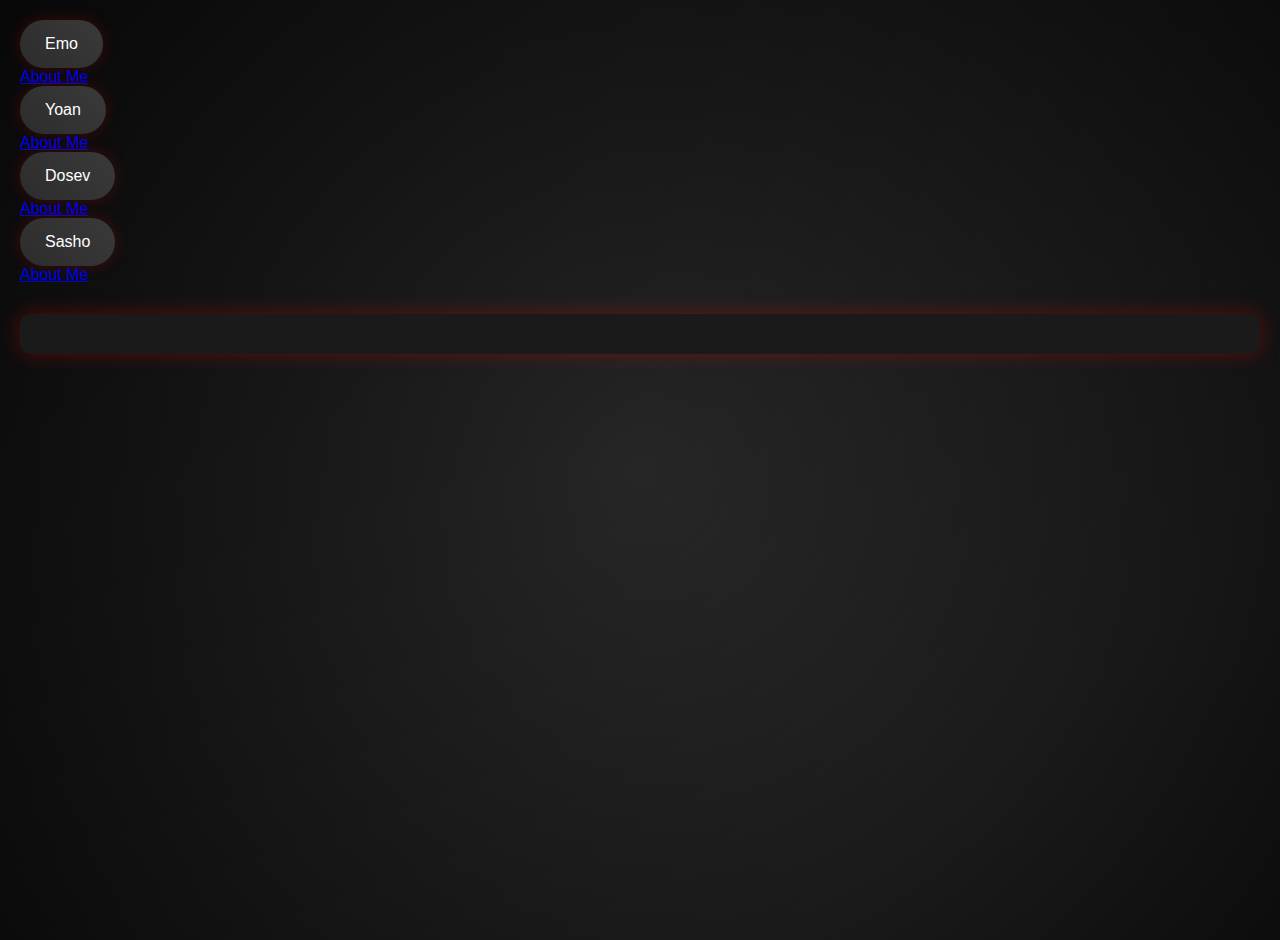
<file: main.html>
<!DOCTYPE html>
<html lang="en">
<head>
    <meta charset="UTF-8">
    <meta name="viewport" content="width=device-width, initial-scale=1.0">
    <title>The Crazy Squad</title>
    <link rel="stylesheet" href="styles.css">
</head>
<body>
    <div class="container">
        <div class="dropdown">
            <button class="dropbtn">Emo</button>
            <div class="dropdown-content">
                <a href="#" onclick="showContent('emo-content')">About Me</a>
            </div>
        </div>

        <div class="dropdown">
            <button class="dropbtn">Yoan</button>
            <div class="dropdown-content">
                <a href="#" onclick="showContent('yoan-content')">About Me</a>
            </div>
        </div>

        <div class="dropdown">
            <button class="dropbtn">Dosev</button>
            <div class="dropdown-content">
                <a href="#" onclick="showContent('dosev-content')">About Me</a>
            </div>
        </div>

        <div class="dropdown">
            <button class="dropbtn">Sasho</button>
            <div class="dropdown-content">
                <a href="#" onclick="showContent('sasho-content')">About Me</a>
            </div>
        </div>

        <div id="content-display">
            <div id="emo-content" class="content">
                <h2>About Emo</h2>
                <p>Emo is a drunkard and breaks doors when he drinks alcohol.</p>
            </div>
            <div id="yoan-content" class="content">
                <h2>About Yoan</h2>
                <p>Yoan is the biggest fan of CSKA and when he drinks alcohol big things happen.</p>
            </div>
            <div id="dosev-content" class="content">
                <h2>About Dosev</h2>
                <p>After he broke his leg and after drinking alcohol he can run and jump.</p>
            </div>
            <div id="sasho-content" class="content">
                <h2>About Sasho</h2>
                <p>He always drinks on ex and never betrays people when he sits at a table to drink.</p>
            </div>
        </div>
    </div>
    <script src="script.js"></script>
</body>
</html>
</file>
<file: styles.css>
@import url('https://fonts.googleapis.com/css2?family=Montserrat:wght@400;500&display=swap');

/* Add animated gradient background */
@keyframes gradientAnimation {
    0% {
        background-position: 0% 50%;
    }
    50% {
        background-position: 100% 50%;
    }
    100% {
        background-position: 0% 50%;
    }
}

body {
    margin: 0;
    padding: 0;
    background-color: black;
    font-family: Arial, sans-serif;
    color: white;
}

.container {
    min-height: 100vh;
    padding: 20px;
    background: linear-gradient(
        135deg,
        #1a1a1a,
        #2d2d2d,
        #1f1f1f,
        rgba(255, 0, 0, 0.15),
        #1a1a1a,
        #2d2d2d
    );
    background-size: 400% 400%;
    animation: gradientBG 15s ease infinite;
    position: relative;
    color: white;
}

@keyframes gradientBG {
    0% {
        background-position: 0% 50%;
    }
    50% {
        background-position: 100% 50%;
    }
    100% {
        background-position: 0% 50%;
    }
}

.container::before {
    content: '';
    position: absolute;
    top: 0;
    left: 0;
    right: 0;
    bottom: 0;
    background: radial-gradient(
        circle at center,
        transparent,
        rgba(0, 0, 0, 0.7)
    );
    pointer-events: none;
}

.container > * {
    position: relative;
    z-index: 1;
}

/* Dropdown styles */
.dropdown-nav {
    display: flex;
    justify-content: center;
    gap: 20px;
    padding: 20px 0;
    margin-bottom: 40px;
}

.dropdown {
    position: relative;
}

.dropbtn {
    background: linear-gradient(45deg, #2c2c2c, #3a3a3a);
    color: white;
    padding: 15px 25px;
    border: none;
    border-radius: 25px;
    cursor: pointer;
    font-size: 16px;
    transition: all 0.3s ease;
    box-shadow: 0 0 15px rgba(255, 0, 0, 0.2);
    display: flex;
    align-items: center;
    gap: 10px;
}

.dropbtn:hover {
    background: linear-gradient(45deg, #3a3a3a, #2c2c2c);
    transform: translateY(-2px);
    box-shadow: 0 0 20px rgba(255, 0, 0, 0.4);
}

.dropbtn i {
    font-size: 18px;
    color: #ff0000;
}

/* Title styles */
.title-container {
    text-align: center;
    margin: 30px 0;
    padding: 20px;
}

@keyframes fireText {
    0% { text-shadow: 0 -0.05em 0.2em #ff0000, 0.01em -0.02em 0.15em #ff4d00, 0.01em -0.05em 0.15em #ff6600, 0.02em -0.15em 0.2em #ff8533, 0.04em -0.20em 0.3em #ffb380, 0.05em -0.25em 0.4em #ff471a, 0.06em -0.2em 0.9em #ff1a1a, 0.1em -0.1em 1.0em #ff0000; }
    25% { text-shadow: 0 -0.05em 0.2em #ff0000, 0 -0.05em 0.17em #ff4d00, 0.04em -0.12em 0.22em #ff6600, 0.04em -0.13em 0.27em #ff8533, 0.05em -0.23em 0.33em #ffb380, 0.07em -0.28em 0.47em #ff471a, 0.1em -0.3em 0.8em #ff1a1a, 0.1em -0.3em 0.9em #ff0000; }    
    50% { text-shadow: 0 -0.05em 0.2em #ff0000, 0.01em -0.02em 0.15em #ff4d00, 0.01em -0.05em 0.15em #ff6600, 0.02em -0.15em 0.2em #ff8533, 0.04em -0.20em 0.3em #ffb380, 0.05em -0.25em 0.4em #ff471a, 0.06em -0.2em 0.9em #ff1a1a, 0.1em -0.1em 1.0em #ff0000; }
    75% { text-shadow: 0 -0.05em 0.2em #ff0000, 0 -0.06em 0.18em #ff4d00, 0.05em -0.15em 0.23em #ff6600, 0.05em -0.15em 0.3em #ff8533, 0.07em -0.25em 0.35em #ffb380, 0.09em -0.3em 0.5em #ff471a, 0.1em -0.3em 0.9em #ff1a1a, 0.1em -0.3em 1.0em #ff0000; }
    100% { text-shadow: 0 -0.05em 0.2em #ff0000, 0.01em -0.02em 0.15em #ff4d00, 0.01em -0.05em 0.15em #ff6600, 0.02em -0.15em 0.2em #ff8533, 0.04em -0.20em 0.3em #ffb380, 0.05em -0.25em 0.4em #ff471a, 0.06em -0.2em 0.9em #ff1a1a, 0.1em -0.1em 1.0em #ff0000; }
}

.main-title {
    font-size: 3.5em;
    color: #ff0000;
    margin: 0;
    font-weight: bold;
    letter-spacing: 2px;
    animation: fireText 3s infinite;
}

.title-underline {
    width: 60%;
    height: 3px;
    background: linear-gradient(90deg, 
        rgba(255,0,0,0) 0%,
        rgba(255,0,0,1) 50%,
        rgba(255,0,0,0) 100%);
    margin: 20px auto;
    opacity: 0.8;
}

@keyframes fire {
    0% { text-shadow: 0 0 20px #ff0000, 0 0 30px #ff4d00, 0 0 40px #ff9900, 0 0 50px #ffcc00; }
    25% { text-shadow: 0 0 20px #ff4d00, 0 0 30px #ff9900, 0 0 40px #ffcc00, 0 0 50px #ff0000; }
    50% { text-shadow: 0 0 20px #ff9900, 0 0 30px #ffcc00, 0 0 40px #ff0000, 0 0 50px #ff4d00; }
    75% { text-shadow: 0 0 20px #ffcc00, 0 0 30px #ff0000, 0 0 40px #ff4d00, 0 0 50px #ff9900; }
    100% { text-shadow: 0 0 20px #ff0000, 0 0 30px #ff4d00, 0 0 40px #ff9900, 0 0 50px #ffcc00; }
}

/* Content sections */
.content-sections {
    max-width: 1200px;
    margin: 0 auto;
}

.content {
    display: none;
    padding: 20px;
    background: rgba(0, 0, 0, 0.3);
    border-radius: 15px;
    margin-top: 20px;
}

/* Animations */
@keyframes fadeIn {
    from {
        opacity: 0;
        transform: translateY(20px);
    }
    to {
        opacity: 1;
        transform: translateY(0);
    }
}

/* Content display styles */
#content-display {
    margin-top: 30px;
    padding: 20px;
    background-color: #1a1a1a;
    border-radius: 10px;
    box-shadow: 0 0 20px rgba(255, 0, 0, 0.3);
}

.content {
    display: none;
}

.content h2 {
    color: #ff0000;
    margin-bottom: 20px;
}

.content p {
    line-height: 1.6;
    font-size: 18px;
}

/* Profile image styles */
.profile-image {
    margin: 20px 0;
    text-align: center;
}

.profile-image-grid {
    display: grid;
    grid-template-columns: repeat(auto-fit, minmax(250px, 1fr));
    gap: 20px;
    margin: 20px 0;
    padding: 0 20px;
}

.profile-image-grid .profile-image {
    margin: 0;
}

.profile-image-grid .profile-pic {
    width: 500px;
    height: 500px;
    object-fit: cover;
    border-radius: 10px;
    box-shadow: 0 0 20px rgba(255, 0, 0, 0.3);
    transition: transform 0.3s ease;
}

.profile-pic {
    width: 500px;
    height: 500px;
    object-fit: cover;
    border-radius: 10px;
    box-shadow: 0 0 20px rgba(255, 0, 0, 0.3);
    transition: transform 0.3s ease;
}

.profile-pic:hover {
    transform: scale(1.02);
    box-shadow: 0 0 30px rgba(255, 0, 0, 0.5);
}

@media (max-width: 768px) {
    .profile-pic {
        width: 100%;
        height: auto;
    }
}

/* Welcome section styles */
.welcome-section {
    text-align: center;
    padding: 50px 0;
    position: relative;
    overflow: hidden;
    background-color: black;
}

.welcome-section h1 {
    font-size: 4em;
    color: white;
    text-transform: uppercase;
    margin: 0;
    position: relative;
    z-index: 2;
}

.welcome-glow {
    position: absolute;
    top: 50%;
    left: 50%;
    transform: translate(-50%, -50%);
    width: 100%;
    height: 100%;
    background: radial-gradient(circle, rgba(255,0,0,0.2) 0%, rgba(0,0,0,0) 70%);
    z-index: 1;
}

/* Comment section styles */
.comment-section {
    margin-top: 30px;
    padding: 20px;
    background-color: rgba(255, 0, 0, 0.1);
    border-radius: 10px;
    box-shadow: 0 0 20px rgba(255, 0, 0, 0.2);
}

.comment-section h3 {
    color: #ff0000;
    margin-bottom: 20px;
    display: flex;
    align-items: center;
    gap: 10px;
}

.comments {
    margin-bottom: 20px;
}

.comment {
    background-color: rgba(26, 26, 26, 0.8);
    padding: 15px;
    margin-bottom: 10px;
    border-radius: 8px;
    border-left: 3px solid #ff0000;
}

.comment-date {
    font-size: 0.8em;
    color: #666;
    margin-top: 5px;
}

.comment-form {
    display: flex;
    flex-direction: column;
    gap: 10px;
}

.comment-form textarea {
    width: 100%;
    min-height: 100px;
    padding: 15px;
    border: none;
    border-radius: 8px;
    background-color: rgba(26, 26, 26, 0.8);
    color: white;
    font-size: 16px;
    resize: vertical;
    transition: all 0.3s ease;
}

.comment-form textarea:focus {
    outline: none;
    box-shadow: 0 0 15px rgba(255, 0, 0, 0.3);
    background-color: rgba(26, 26, 26, 0.9);
}

.comment-form button {
    align-self: flex-end;
    padding: 12px 25px;
    border: none;
    border-radius: 8px;
    background: linear-gradient(45deg, #ff0000, #cc0000);
    color: white;
    font-size: 16px;
    cursor: pointer;
    display: flex;
    align-items: center;
    gap: 8px;
    transition: all 0.3s ease;
}

.comment-form button:hover {
    transform: translateY(-2px);
    box-shadow: 0 5px 15px rgba(255, 0, 0, 0.3);
}

.comment-form button i {
    font-size: 14px;
}

.home-title {
    text-align: center;
    padding: 40px 0;
    position: relative;
    margin-bottom: 30px;
}

.glow-text {
    font-size: 4.5em;
    color: white;
    text-transform: uppercase;
    font-weight: bold;
    letter-spacing: 3px;
}

.title-underline {
    width: 60%;
    height: 3px;
    background: linear-gradient(90deg, 
        rgba(255,0,0,0) 0%, 
        rgba(255,0,0,1) 50%, 
        rgba(255,0,0,0) 100%);
    margin: 20px auto;
    position: relative;
}

.title-underline::before {
    content: '';
    position: absolute;
    top: -10px;
    left: 0;
    right: 0;
    bottom: -10px;
    background: inherit;
    filter: blur(10px);
    opacity: 0.7;
}

/* Story section styles */
.story-section {
    background: rgba(255, 0, 0, 0.1);
    border-radius: 15px;
    padding: 30px;
    margin: 20px 0;
    position: relative;
    box-shadow: 0 0 20px rgba(255, 0, 0, 0.2);
}

.story-icon {
    text-align: center;
    margin-bottom: 20px;
    color: #ff0000;
}

.story-title {
    font-size: 2em;
    color: #ff0000;
    text-align: center;
    margin-bottom: 20px;
    font-weight: bold;
}

.story-text {
    font-size: 1.2em;
    margin-bottom: 20px;
    line-height: 1.6;
    text-align: center;
    color: #ffffff;
}

.story-list {
    list-style: none;
    padding: 0;
    margin: 20px 0;
}

.story-list li {
    margin: 15px 0;
    padding: 15px;
    background: rgba(26, 26, 26, 0.8);
    border-radius: 10px;
    display: flex;
    align-items: center;
    gap: 15px;
    transition: transform 0.3s ease;
    border-left: 4px solid #ff0000;
}

.story-list li:hover {
    transform: translateX(10px);
    background: rgba(26, 26, 26, 0.9);
}

.story-list li i {
    color: #ff0000;
    font-size: 1.5em;
    min-width: 30px;
    text-align: center;
}

.fun-fact {
    margin-top: 30px;
    padding: 15px;
    background: rgba(255, 0, 0, 0.2);
    border-radius: 10px;
    display: flex;
    align-items: center;
    gap: 15px;
    font-style: italic;
}

.fun-fact i {
    color: #ff0000;
    font-size: 1.5em;
}

.video-container {
    width: 100%;
    max-width: 400px;
    margin: 20px auto;
    padding: 0 20px;
}

.main-video {
    width: 100%;
    height: auto;
    border-radius: 10px;
    box-shadow: 0 0 20px rgba(255, 0, 0, 0.3);
    transition: transform 0.3s ease;
}

.main-video:hover {
    transform: scale(1.02);
    box-shadow: 0 0 30px rgba(255, 0, 0, 0.5);
}

.video-container video {
    width: 100%;
    display: block;
}

.video-container video::before {
    content: '';
    position: absolute;
    top: 50%;
    left: 50%;
    transform: translate(-50%, -50%);
    width: 50px;
    height: 50px;
    border: 3px solid rgba(255, 0, 0, 0.3);
    border-top: 3px solid #ff0000;
    border-radius: 50%;
    animation: spin 1s linear infinite;
    display: none;
}

.video-container video.loading::before {
    display: block;
}

@keyframes spin {
    0% { transform: translate(-50%, -50%) rotate(0deg); }
    100% { transform: translate(-50%, -50%) rotate(360deg); }
}

/* Custom video controls */
video::-webkit-media-controls-panel {
    background: linear-gradient(to top, rgba(0, 0, 0, 0.9), rgba(0, 0, 0, 0.5));
}

video::-webkit-media-controls-play-button {
    background-color: #ff0000;
    border-radius: 50%;
    transition: transform 0.2s;
}

video::-webkit-media-controls-play-button:hover {
    transform: scale(1.1);
}

video::-webkit-media-controls-timeline {
    background-color: rgba(255, 0, 0, 0.3);
}

video::-webkit-media-controls-current-time-display,
video::-webkit-media-controls-time-remaining-display {
    color: #ffffff;
}

video::-webkit-media-controls-volume-slider {
    background-color: rgba(255, 0, 0, 0.3);
}

video::-webkit-media-controls-mute-button {
    transition: transform 0.2s;
}

video::-webkit-media-controls-mute-button:hover {
    transform: scale(1.1);
}

/* Profile Pages Styles */
.profile-page {
    padding: 20px;
    max-width: 1000px;
    margin: 0 auto;
}

.top-nav {
    display: flex;
    justify-content: center;
    align-items: center;
    margin-bottom: 30px;
    padding: 10px 0;
    border-bottom: 2px solid #ff0000;
    position: relative;
}

.back-btn {
    color: #ff0000;
    text-decoration: none;
    font-size: 1.2em;
    transition: color 0.3s;
    position: absolute;
    left: 0;
}

.profile-title {
    text-align: center;
    margin: 0;
    color: #ff0000;
    font-size: 2em;
}

.profile-content {
    background: rgba(0, 0, 0, 0.8);
    border-radius: 10px;
    padding: 20px;
    margin-top: 20px;
}

.profile-header {
    text-align: center;
    margin-bottom: 30px;
}

.profile-icon {
    font-size: 4em;
    color: #ff0000;
    margin-bottom: 20px;
}

.profile-images {
    display: flex;
    justify-content: center;
    gap: 20px;
    margin-top: 20px;
}

.profile-pic {
    width: 500px;
    height: 500px;
    object-fit: cover;
    border-radius: 10px;
    box-shadow: 0 0 20px rgba(255, 0, 0, 0.3);
    transition: transform 0.3s ease;
}

.story-section {
    color: #fff;
    margin-bottom: 30px;
}

.story-title {
    font-size: 1.8em;
    color: #ff0000;
    margin-bottom: 20px;
    text-align: center;
}

.story-text {
    font-size: 1.2em;
    margin-bottom: 20px;
}

.story-list {
    list-style: none;
    padding: 0;
}

.story-list li {
    margin-bottom: 15px;
    padding-left: 30px;
    position: relative;
}

.story-list li i {
    position: absolute;
    left: 0;
    color: #ff0000;
}

.fun-fact {
    background: rgba(255, 0, 0, 0.1);
    padding: 15px;
    border-radius: 5px;
    margin-top: 20px;
    display: flex;
    align-items: center;
    gap: 10px;
}

.fun-fact i {
    color: #ff0000;
    font-size: 1.2em;
}

.comment-section {
    margin-top: 30px;
    padding-top: 20px;
    border-top: 1px solid rgba(255, 0, 0, 0.3);
}

.comment-section h3 {
    color: #ff0000;
    margin-bottom: 20px;
}

.comment-form textarea {
    width: 100%;
    padding: 10px;
    margin-bottom: 10px;
    background: rgba(0, 0, 0, 0.5);
    border: 1px solid #ff0000;
    color: #fff;
    border-radius: 5px;
    resize: vertical;
}

.comment-form button {
    background: #ff0000;
    color: #fff;
    border: none;
    padding: 10px 20px;
    border-radius: 5px;
    cursor: pointer;
    transition: background-color 0.3s;
}

.comment-form button:hover {
    background: #ff4444;
}

/* Update navigation buttons */
.nav-links {
    display: flex;
    justify-content: center;
    gap: 20px;
    margin: 30px 0;
    flex-wrap: wrap;
}

.nav-button {
    display: flex;
    flex-direction: column;
    align-items: center;
    padding: 15px 25px;
    border-radius: 10px;
    text-decoration: none;
    transition: all 0.3s ease;
    background: rgba(0, 0, 0, 0.5);
    min-width: 120px;
}

.nav-button i {
    font-size: 1.8em;
    margin-bottom: 8px;
    transition: transform 0.3s ease;
}

.nav-button span {
    font-size: 1.2em;
    font-weight: bold;
    letter-spacing: 1px;
}

/* Emo's button */
.nav-button[href="emo.html"] {
    color: #ff4d4d;
    border: 2px solid #ff4d4d;
}
.nav-button[href="emo.html"]:hover {
    background: rgba(255, 77, 77, 0.2);
    transform: translateY(-5px);
}
.nav-button[href="emo.html"]:hover i {
    transform: rotate(-10deg);
}

/* Yoan's button */
.nav-button[href="yoan.html"] {
    color: #4dff4d;
    border: 2px solid #4dff4d;
}
.nav-button[href="yoan.html"]:hover {
    background: rgba(77, 255, 77, 0.2);
    transform: translateY(-5px);
}
.nav-button[href="yoan.html"]:hover i {
    transform: rotate(360deg);
}

/* Dosev's button */
.nav-button[href="dosev.html"] {
    color: #4d4dff;
    border: 2px solid #4d4dff;
}
.nav-button[href="dosev.html"]:hover {
    background: rgba(77, 77, 255, 0.2);
    transform: translateY(-5px);
}
.nav-button[href="dosev.html"]:hover i {
    transform: translateX(10px);
}

/* Sasho's button */
.nav-button[href="sasho.html"] {
    color: #ff4dff;
    border: 2px solid #ff4dff;
}
.nav-button[href="sasho.html"]:hover {
    background: rgba(255, 77, 255, 0.2);
    transform: translateY(-5px);
}
.nav-button[href="sasho.html"]:hover i {
    transform: rotate(15deg);
}

/* Responsive Design */
@media (max-width: 768px) {
    .profile-images {
        flex-direction: column;
        align-items: center;
    }

    .profile-pic {
        width: 100%;
        height: auto;
    }

    .nav-button {
        margin: 5px;
        padding: 8px 15px;
    }
}

/* Main Image Styles */
.main-image-container {
    display: flex;
    justify-content: center;
    gap: 20px;
    margin: 20px auto;
    max-width: 1000px;
    padding: 0 20px;
}

.main-image {
    width: 400px;
    height: 400px;
    object-fit: cover;
    border-radius: 10px;
    box-shadow: 0 0 20px rgba(255, 0, 0, 0.3);
    transition: transform 0.3s ease;
}

.main-image:hover {
    transform: scale(1.02);
    box-shadow: 0 0 30px rgba(255, 0, 0, 0.5);
}

@media (max-width: 900px) {
    .main-image-container {
        flex-direction: column;
        align-items: center;
    }
    
    .main-image {
        width: 100%;
        max-width: 400px;
        height: auto;
    }
}

/* Intro Section Styles */
.intro-section {
    text-align: center;
    max-width: 800px;
    margin: 30px auto;
    padding: 20px;
    animation: coolFadeIn 1.5s ease-out forwards;
    opacity: 0;
}

@keyframes coolFadeIn {
    0% {
        opacity: 0;
        transform: scale(0.95) translateY(30px);
        text-shadow: 0 0 0 rgba(255, 0, 0, 0);
    }
    50% {
        opacity: 0.5;
        transform: scale(0.97) translateY(15px);
        text-shadow: 0 0 10px rgba(255, 0, 0, 0.3);
    }
    100% {
        opacity: 1;
        transform: scale(1) translateY(0);
        text-shadow: 0 0 20px rgba(255, 0, 0, 0.5);
    }
}

.intro-text {
    font-family: 'Montserrat', sans-serif;
    font-size: 1.2em;
    line-height: 1.6;
    color: #ffffff;
    margin-bottom: 30px;
    text-shadow: 0 0 20px rgba(255, 0, 0, 0.5);
}

.story-text {
    color: #ffffff;
    margin: 15px 0;
    line-height: 1.6;
}

.welcome-text {
    color: #ffffff;
    font-size: 1.1em;
    line-height: 1.6;
    margin: 20px 0;
}

.story-title {
    color: #ff0000;
    font-size: 1.5em;
    margin-bottom: 15px;
}
</file>
